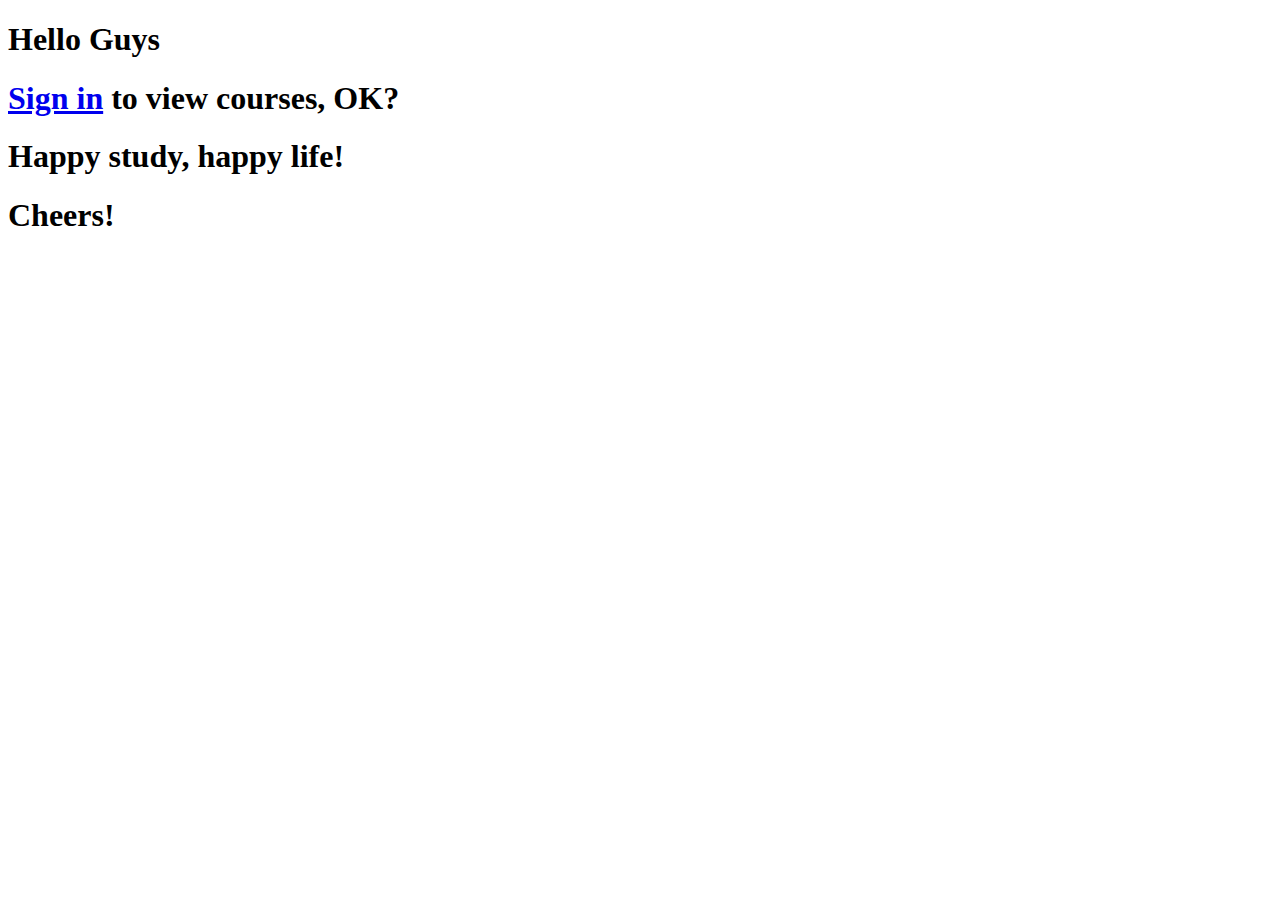
<file: backend/target/classes/static/index.html>
<!DOCTYPE HTML>
<html>
    <head>
        <meta http-equiv="Content-Type" content="text/html"; charset="UTF-8" />
    </head>
    <body>
        <div>
            <h1>Hello Guys</h1>
            <h1><a href="/login">Sign in</a> to view courses, OK?</h1>
            <h1>Happy study, happy life!</h1>
            <h1>Cheers!</h1>
        </div>
    </body>
</html>
</file>
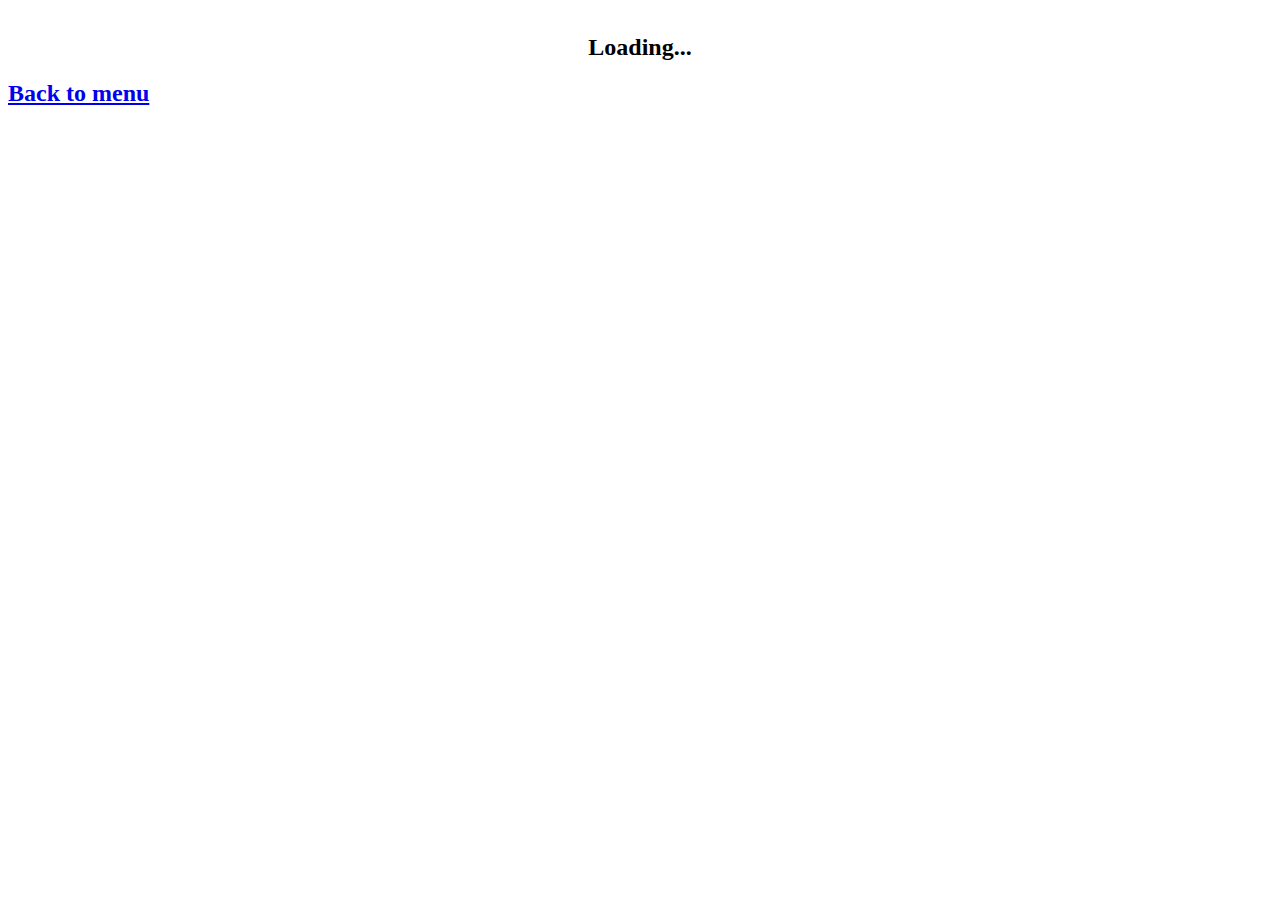
<file: backend/target/classes/templates/case.html>
<!DOCTYPE html>
<html lang="en" xmlns:th="http://www.thymeleaf.org">
    <head>
        <meta http-equiv="Content-Type" content="text/html; charset=UTF-8"/>
        <link th:href="@{/css/custom.css}" rel="stylesheet">

        <title id="case-title" th:text="${title}"></title>
    </head>
    <body>
        <h1 th:text="${title}" style="font-size: 50px; text-align: center;"></h1>
        <div id="case-container">
            <div id="loading-icon" style="text-align: center;"><h2>Loading...</h2></div>
        </div>

        <h2><a href="/courses">Back to menu</a></h2>
        <script th:src="@{/js/case.js}"></script>
    </body>
</html>
</file>
